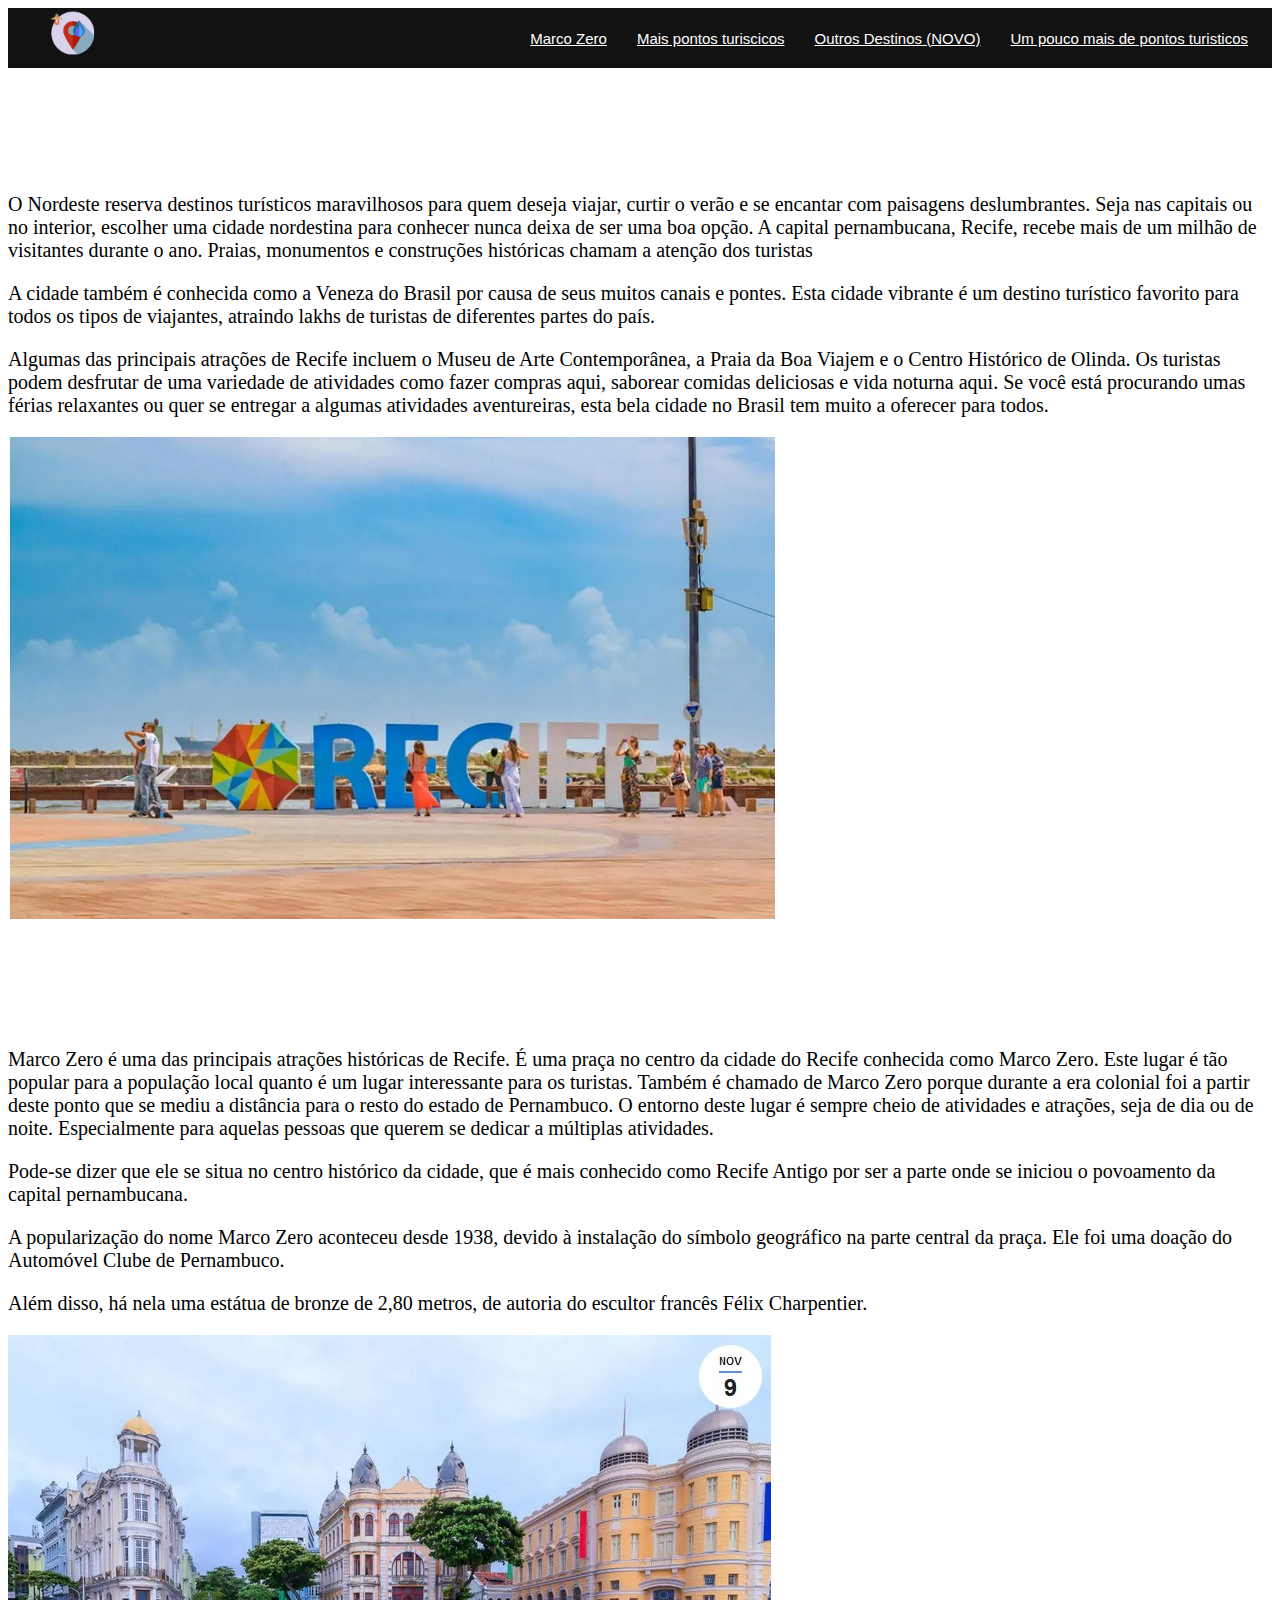
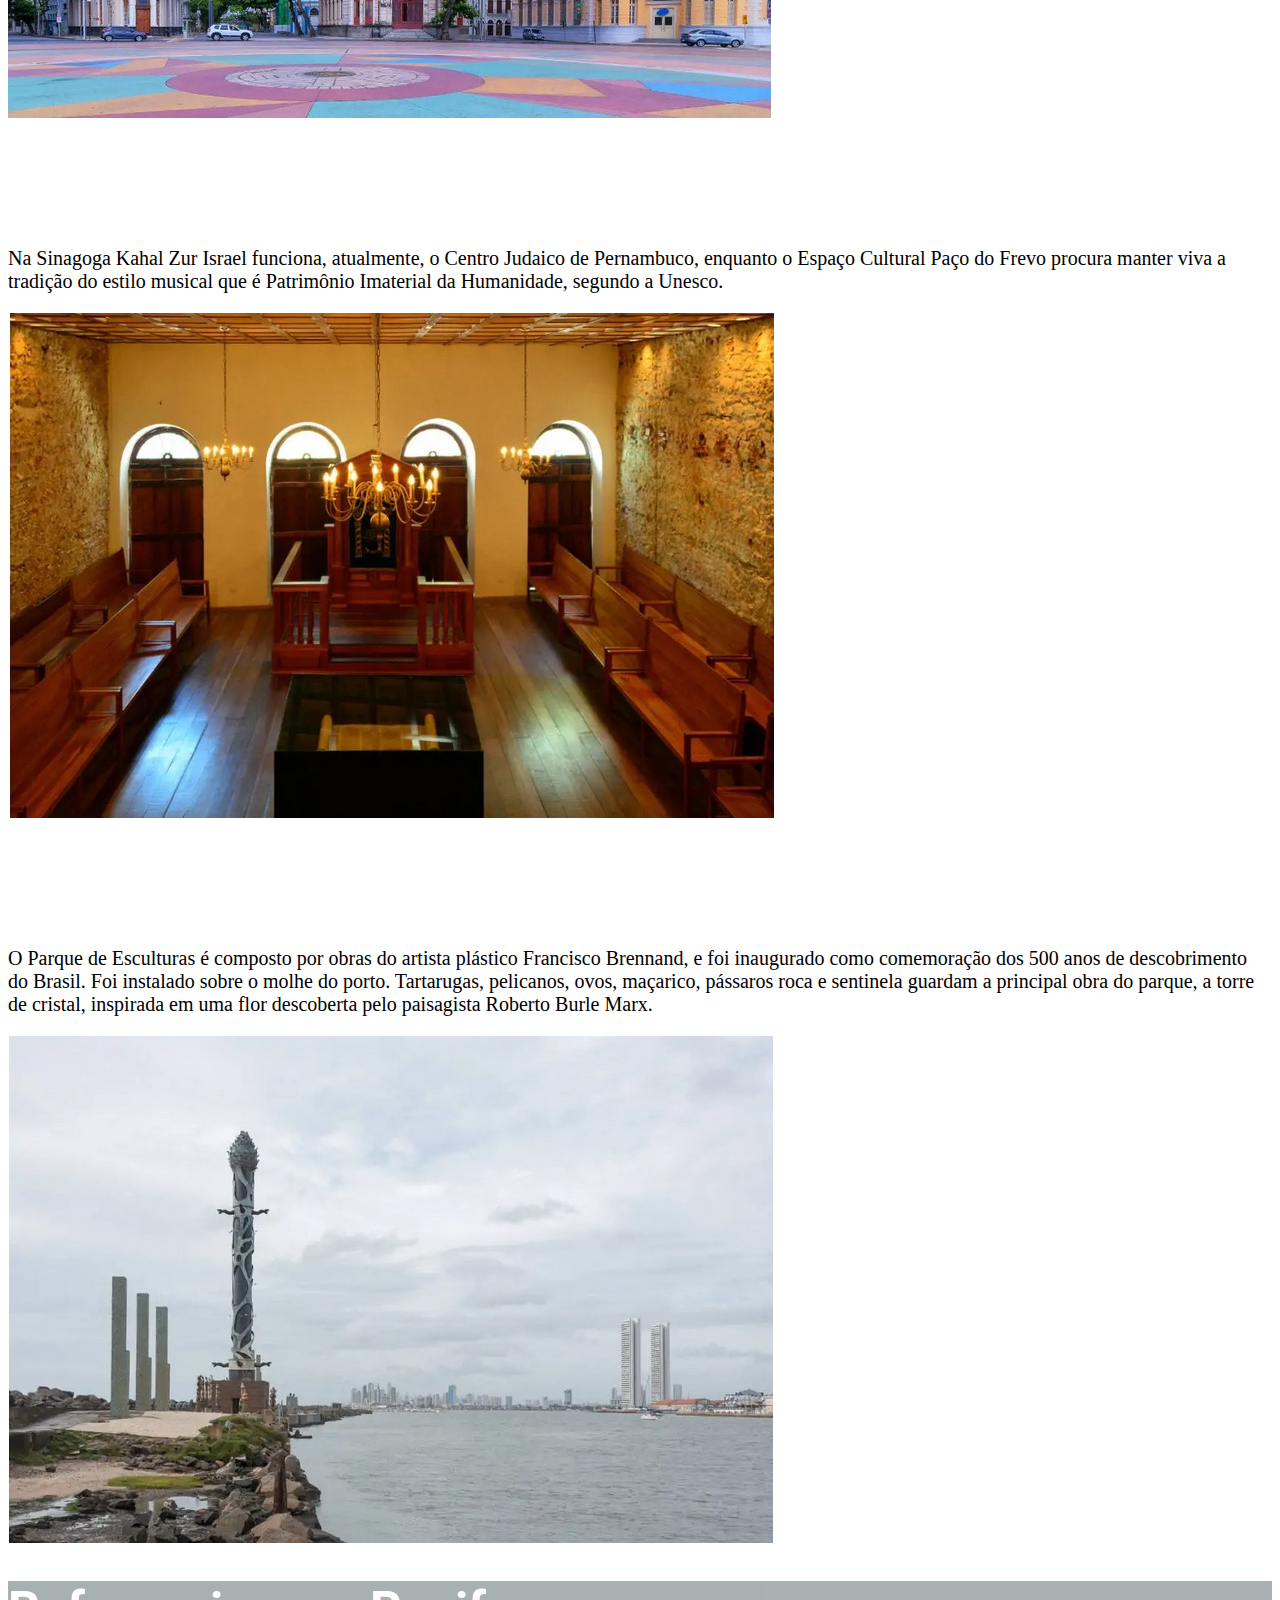
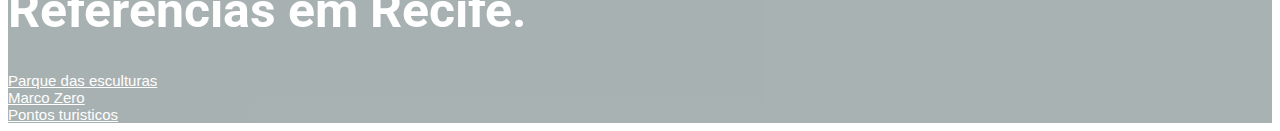
<file: index.html>
<!DOCTYPE html>
<html lang="pt-br">
<head>
    <meta charset="UTF-8">
    <meta name="viewport" content="width=device-width, initial-scale=1.0">
    <title>Recife e suas maravilhas.</title>
    <link rel="stylesheet" href="./styles.css"/>
</head>
<body>
    <header>
        <img
      src="./logo-te-achei.png"
      alt="logo-teAchei"
      style="width: 80px"
      id="logo"
    >
   
    <nav>
        
        <ul>
           <a href="https://av.siteseguro.ws/blog/marco-zero-em-recife-antigo/" ><li>Marco Zero</li></a>
           <a href="https://brazilspotlight.com/pontos-turisticos-de-recife/"><li>Mais pontos turiscicos</li></a> 
           <a href="./novapag.html">Outros Destinos (NOVO)</a>
           <a href="https://visit.recife.br/o-que-fazer/atracoes/monumentos-historicos/parque-das-esculturas-de-francisco-brennand"><li>Um pouco mais de pontos turisticos</li></a>
            
        </ul>
    </nav>
    </header>
    <div>
    <h1>Praias, turismo e tudo mais.</h1>
    <p>O Nordeste reserva destinos turísticos maravilhosos para quem deseja viajar, curtir o verão e se encantar com paisagens deslumbrantes. Seja nas capitais ou no interior, escolher uma cidade nordestina para conhecer nunca deixa de ser uma boa opção. A capital pernambucana, Recife, recebe mais de um milhão de visitantes durante o ano. Praias, monumentos e construções históricas chamam a atenção dos turistas</p>
    <p>A cidade também é conhecida como a Veneza do Brasil por causa de seus muitos canais e pontes. Esta cidade vibrante é um destino turístico favorito para todos os tipos de viajantes, atraindo lakhs de turistas de diferentes partes do país.</p>
    <p>Algumas das principais atrações de Recife incluem o Museu de Arte Contemporânea, a Praia da Boa Viajem e o Centro Histórico de Olinda. Os turistas podem desfrutar de uma variedade de atividades como fazer compras aqui, saborear comidas deliciosas e vida noturna aqui. Se você está procurando umas férias relaxantes ou quer se entregar a algumas atividades aventureiras, esta bela cidade no Brasil tem muito a oferecer para todos.</p>
    <img src="./recife-cartao.jpg"  alt="Turismo Recife"/>
    </div>
    <div>
        <h1>O Marco Zero.</h1>
        <p>Marco Zero é uma das principais atrações históricas de Recife. É uma praça no centro da cidade do Recife conhecida como Marco Zero. Este lugar é tão popular para a população local quanto é um lugar interessante para os turistas. Também é chamado de Marco Zero porque durante a era colonial foi a partir deste ponto que se mediu a distância para o resto do estado de Pernambuco. O entorno deste lugar é sempre cheio de atividades e atrações, seja de dia ou de noite. Especialmente para aquelas pessoas que querem se dedicar a múltiplas atividades.</p>
        <p>Pode-se dizer que ele se situa no centro histórico da cidade, que é mais conhecido como Recife Antigo por ser a parte onde se iniciou o povoamento da capital pernambucana.</p>
        <p>A popularização do nome Marco Zero aconteceu desde 1938, devido à instalação do símbolo geográfico na parte central da praça. Ele foi uma doação do Automóvel Clube de Pernambuco.</p>
        <p>Além disso, há nela uma estátua de bronze de 2,80 metros, de autoria do escultor francês Félix Charpentier.</p>
        <img src="./marco-zero-recife.jpg" alt="Marco Zero"/>
    </div>
    <div>
        <h1>Sinagoga Kahal Zur Israel.</h1>
        <p>Na Sinagoga Kahal Zur Israel funciona, atualmente, o Centro Judaico de Pernambuco, enquanto o Espaço Cultural Paço do Frevo procura manter viva a tradição do estilo musical que é Patrimônio Imaterial da Humanidade, segundo a Unesco.</p>
        <img src="./sinagora-kahal-zur-israel.jpg" alt="Sinagoga Kahal Zur Israel"/>
    </div>
    <div>
        <h1> Parque de Esculturas Francisco Brennand</h1>
        <p>O Parque de Esculturas é composto por obras do artista plástico Francisco Brennand, e foi inaugurado como comemoração dos 500 anos de descobrimento do Brasil. Foi instalado sobre o molhe do porto. Tartarugas, pelicanos, ovos, maçarico, pássaros roca e sentinela guardam a principal obra do parque, a torre de cristal, inspirada em uma flor descoberta pelo paisagista Roberto Burle Marx. </p>
        <img src="./parque-das-esculturas-de-francisco.jpg" alt="Parque das Esculturas de Francisco Brennand"/>
    </div>
    
    <footer>
        <div>
        <h1>Referencias em Recife.</h1>
        <a href="https://visit.recife.br/o-que-fazer/atracoes/monumentos-historicos/parque-das-esculturas-de-francisco-brennand" target="_blank" external><li>Parque das esculturas</li></a>
        <a href="https://av.siteseguro.ws/blog/marco-zero-em-recife-antigo/" target="_bank" external><li>Marco Zero</li></a>
        <a href="https://brazilspotlight.com/pontos-turisticos-de-recife/" target="_blank" external><li>Pontos turisticos</li></a>
        </div>
    </footer>
</body>
</html>
</file>
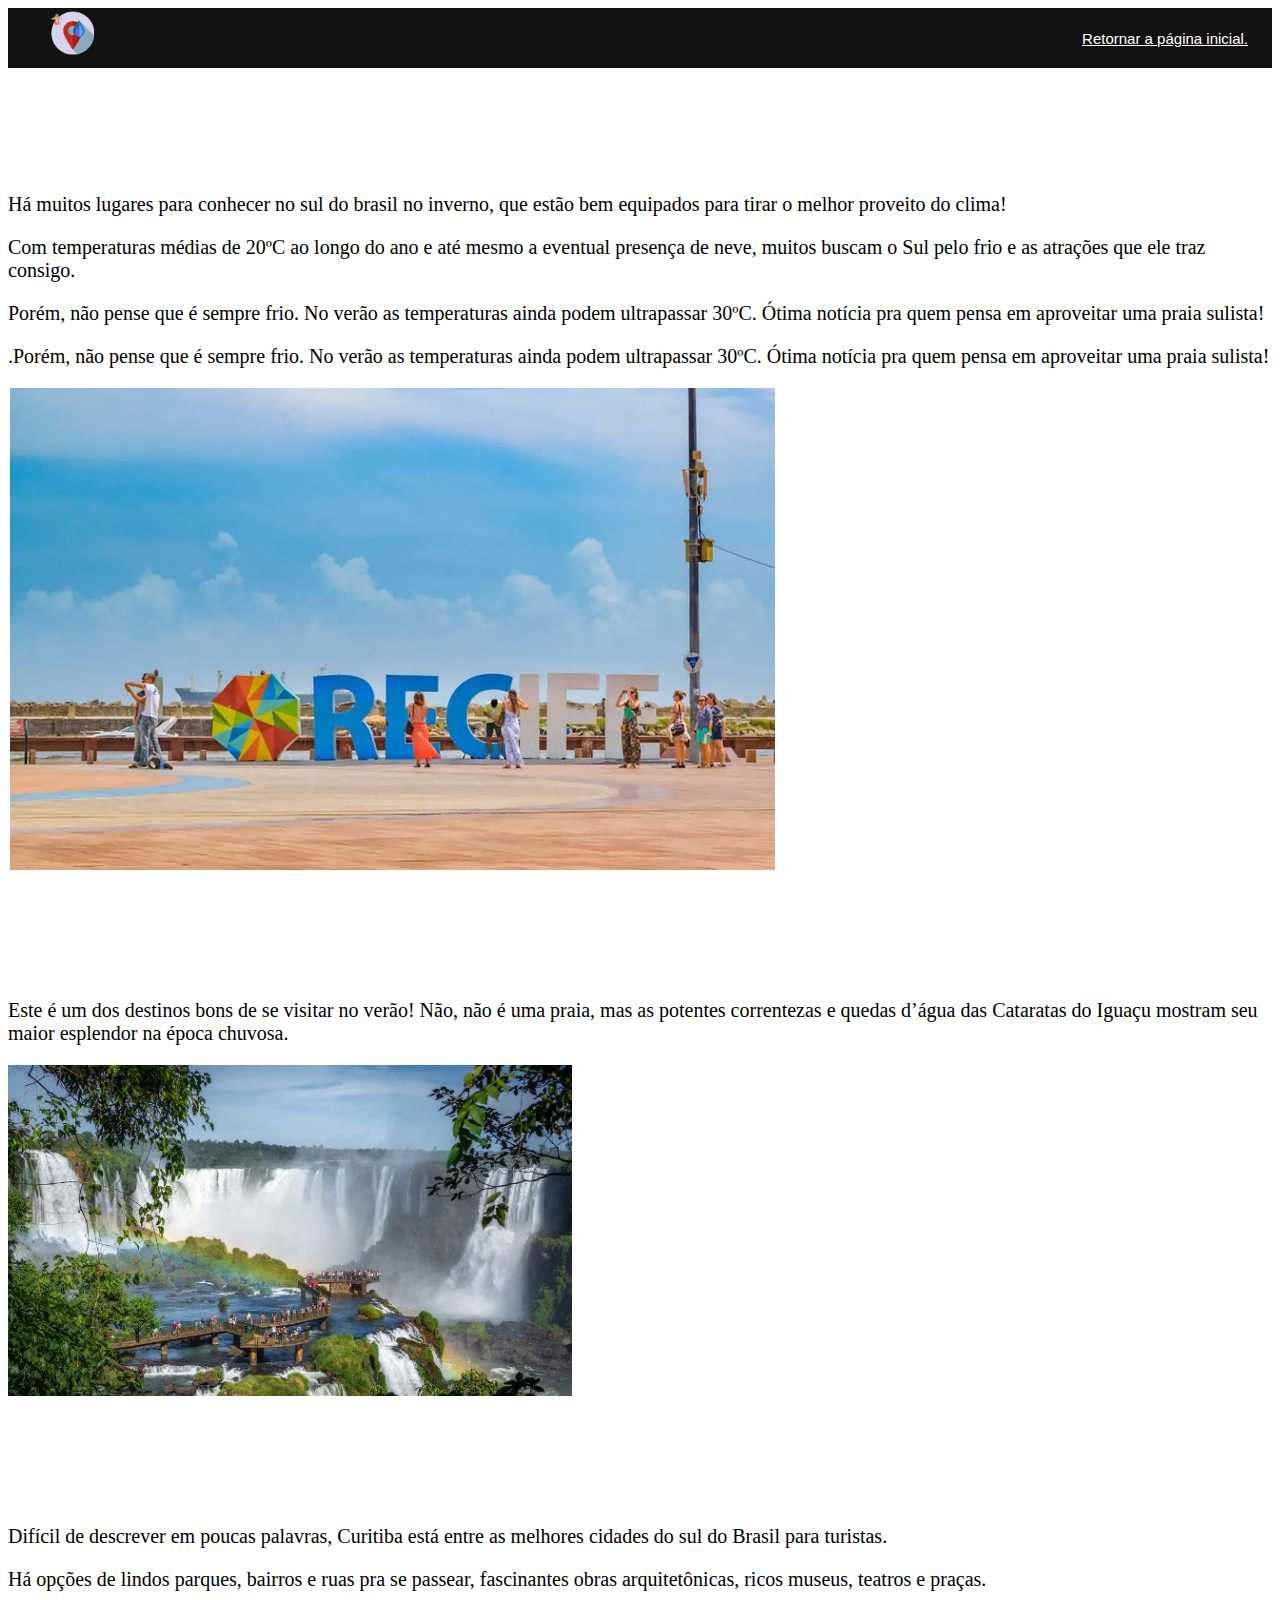
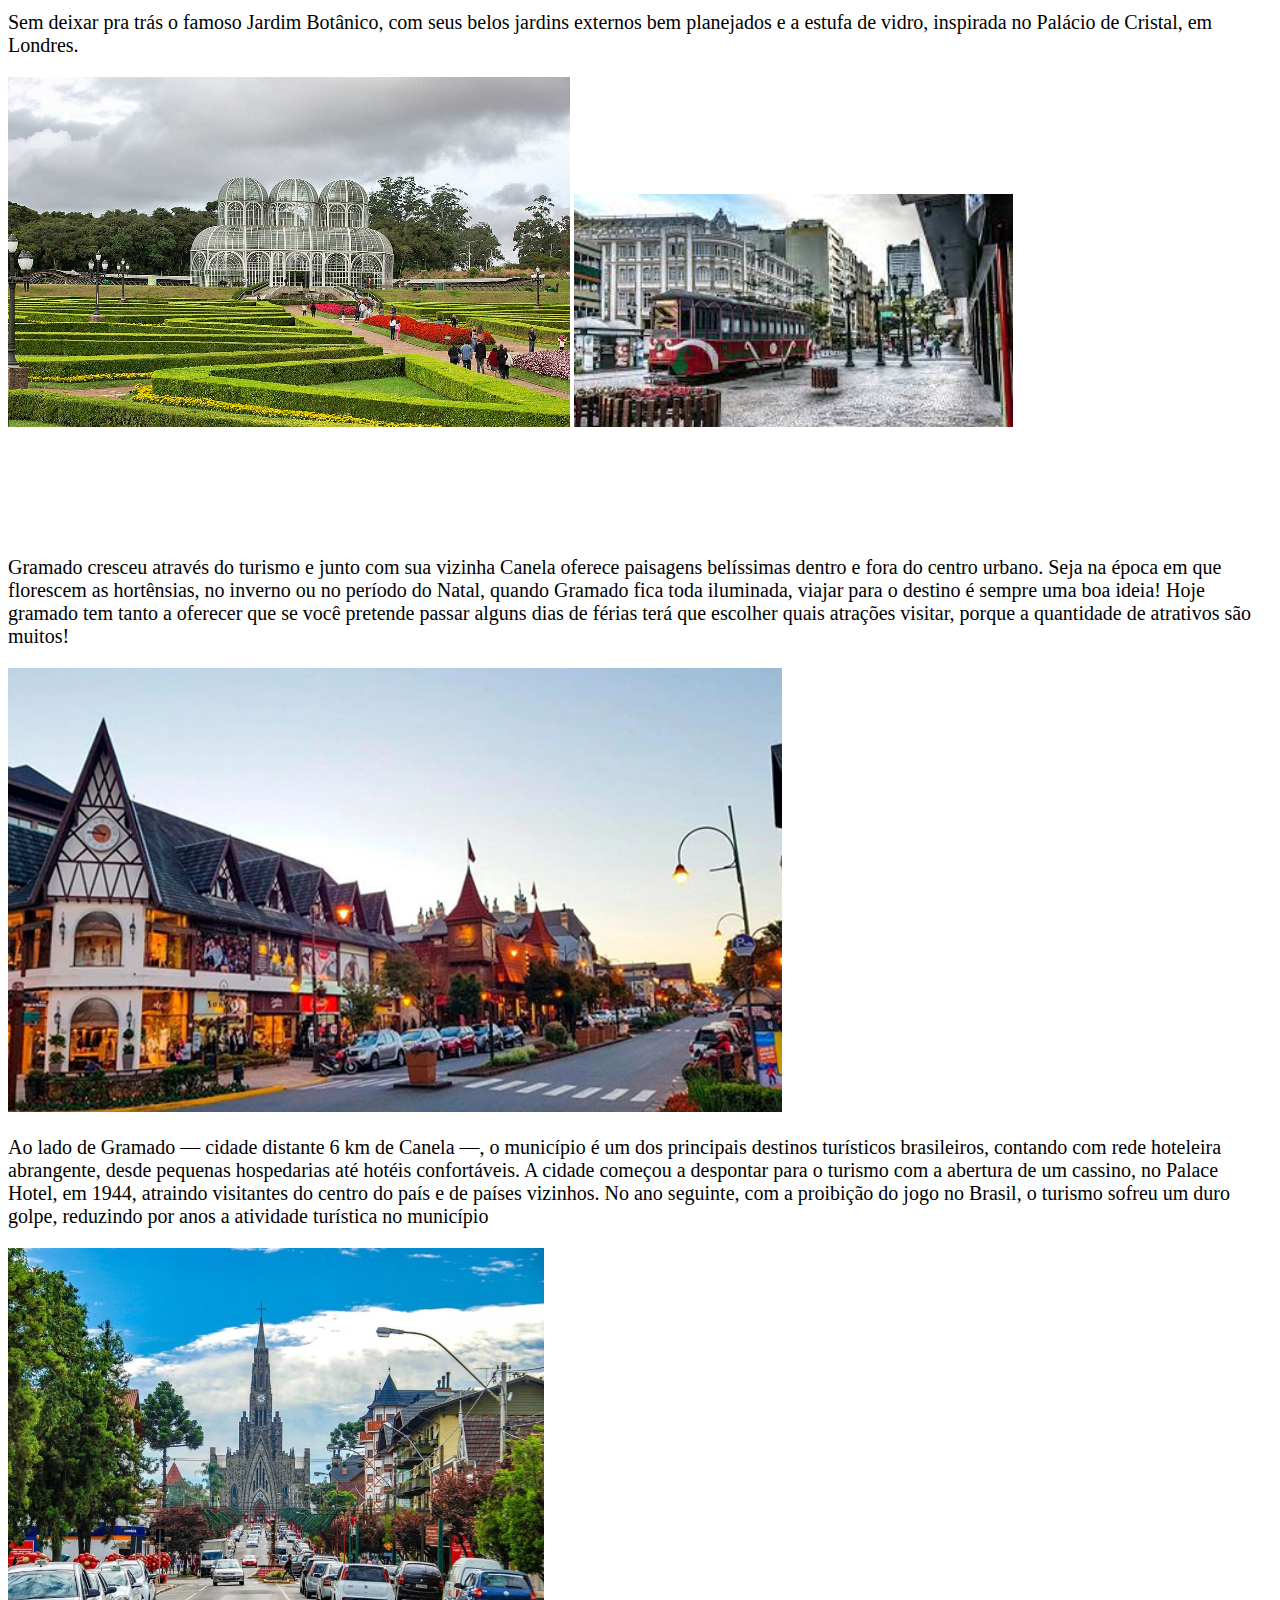
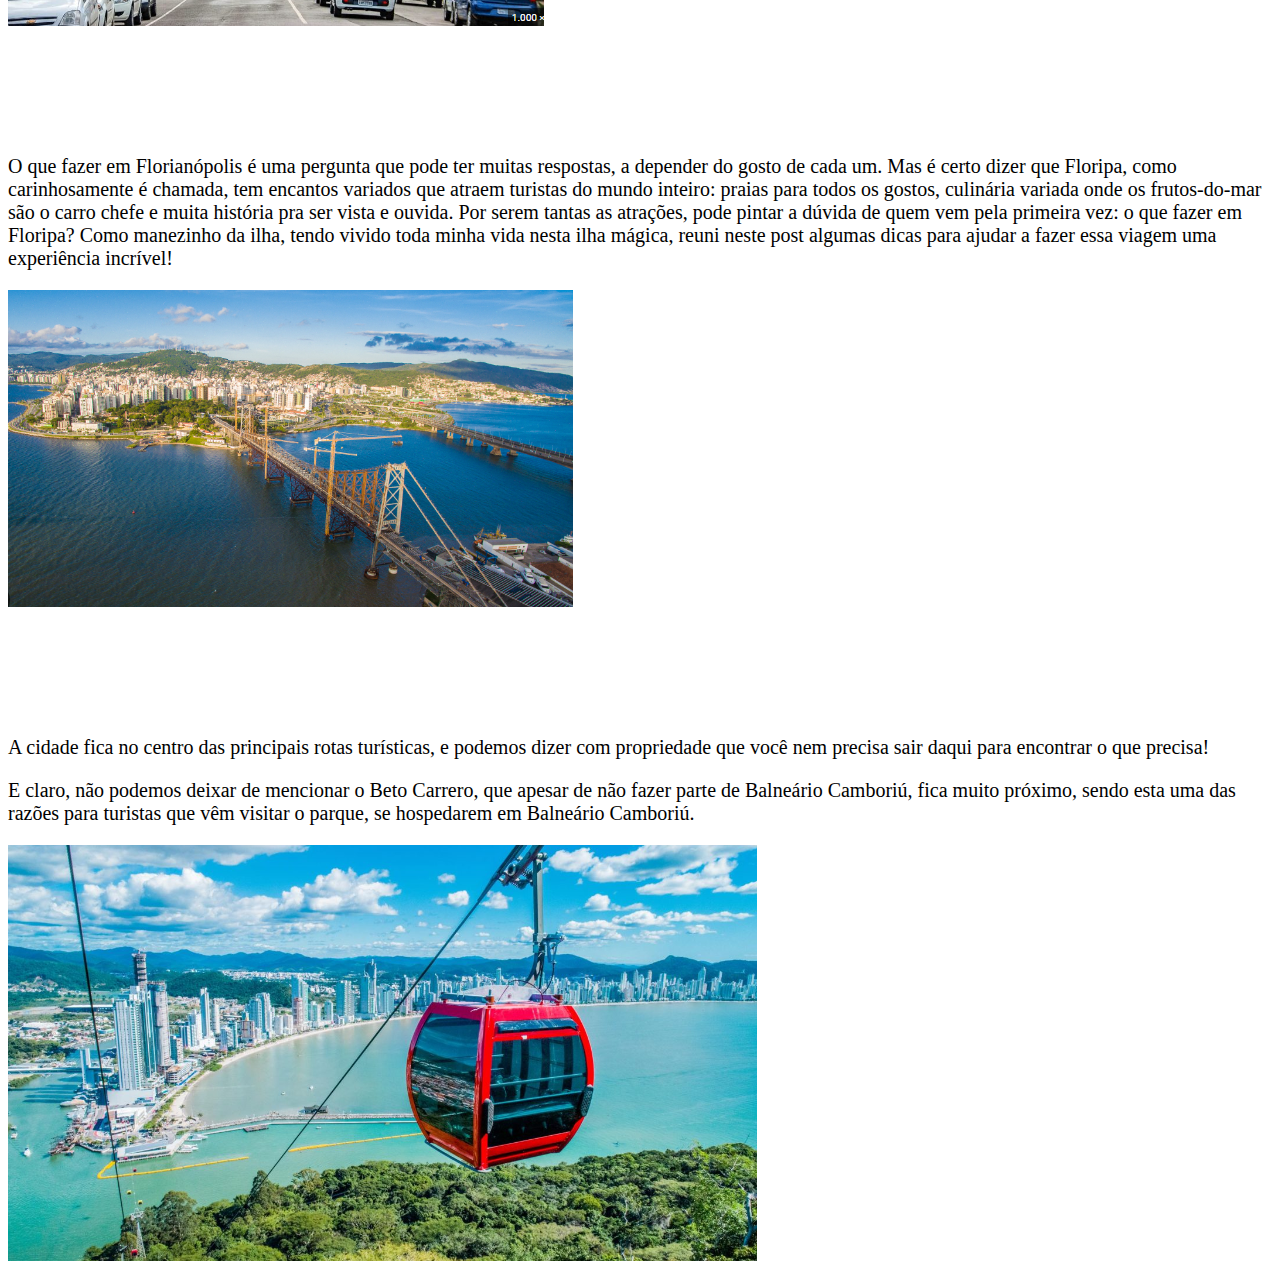
<file: novapag.html>
<!DOCTYPE html>
<html lang="en">
<head>
    <meta charset="UTF-8">
    <meta name="viewport" content="width=device-width, initial-scale=1.0">
    <title>Document</title>
    <link rel="stylesheet" href="./styles.css"/>
</head>
<body>
    <header>
        <img
        src="./logo-te-achei.png"
        alt="logo-teAchei"
        style="width: 80px"
        id="logo"
      >
    <nav>
        <ul>
            <a href="./index.html"><li>Retornar a página inicial.</li></a>
        </ul>
    </nav>
    </header> 
    <div>
        <h1>Sul do Brasil.</h1>
        <p>Há muitos lugares para conhecer no sul do brasil no inverno, que estão bem equipados para tirar o melhor proveito do clima!</p>
        <p>Com temperaturas médias de 20ºC ao longo do ano e até mesmo a eventual presença de neve, muitos buscam o Sul pelo frio e as atrações que ele traz consigo.</p>
        <p>Porém, não pense que é sempre frio. No verão as temperaturas ainda podem ultrapassar 30ºC. Ótima notícia pra quem pensa em aproveitar uma praia sulista!</p>
        <p>.Porém, não pense que é sempre frio. No verão as temperaturas ainda podem ultrapassar 30ºC. Ótima notícia pra quem pensa em aproveitar uma praia sulista!</p>
        <img src="./recife-cartao.jpg"  alt="Turismo Recife"/>
        </div>
        <div>
            <h1>Foz do Iguaçu</h1>
            <p>Este é um dos destinos bons de se visitar no verão! Não, não é uma praia, mas as potentes correntezas e quedas d’água das Cataratas do Iguaçu mostram seu maior esplendor na época chuvosa.</p>
            <img src="./cataratasdoiguacu.PNG" alt="Turismo Foz do Iguaçu"/>
        </div>
        <div>
            <h1>Curiba</h1>
            <p>Difícil de descrever em poucas palavras, Curitiba está entre as melhores cidades do sul do Brasil para turistas.</p>
            <p>Há opções de lindos parques, bairros e ruas pra se passear, fascinantes obras arquitetônicas, ricos museus, teatros e praças.</p>
            <p>Sem deixar pra trás o famoso Jardim Botânico, com seus belos jardins externos bem planejados e a estufa de vidro, inspirada no Palácio de Cristal, em Londres.</p>
            <img src="./jardimbotanico.PNG" alt="Turismo na Capital Paranaense - Curitiba."/>
            <img src="./turismocuritiba.PNG" alt="Turismo na Capital Paranaense - Curitiba."/>
        </div>
        <div>
            <h1>Gramado e Canela</h1>
            <p>Gramado cresceu através do turismo e junto com sua vizinha Canela oferece paisagens belíssimas dentro e fora do centro urbano. Seja na época em que florescem as hortênsias, no inverno ou no período do Natal, quando Gramado fica toda iluminada, viajar para o destino é sempre uma boa ideia! Hoje gramado tem tanto a oferecer que se você pretende passar alguns dias de férias terá que escolher quais atrações visitar, porque a quantidade de atrativos são muitos!</p>
            <img src="./gramado.PNG" alt="Gramado - Rio Grande do Sul"/>
            <p>Ao lado de Gramado — cidade distante 6 km de Canela —, o município é um dos principais destinos turísticos brasileiros, contando com rede hoteleira abrangente, desde pequenas hospedarias até hotéis confortáveis. A cidade começou a despontar para o turismo com a abertura de um cassino, no Palace Hotel, em 1944, atraindo visitantes do centro do país e de países vizinhos. No ano seguinte, com a proibição do jogo no Brasil, o turismo sofreu um duro golpe, reduzindo por anos a atividade turística no município</p>
            <img src="./canela.PNG" alt="Canela - Rio Grande do Sul"/>

        </div>
        <div>
            <h1>Florianopolis</h1>
            <p>O que fazer em Florianópolis é uma pergunta que pode ter muitas respostas, a depender do gosto de cada um. Mas é certo dizer que Floripa, como carinhosamente é chamada, tem encantos variados que atraem turistas do mundo inteiro: praias para todos os gostos, culinária variada onde os frutos-do-mar são o carro chefe e muita história pra ser vista e ouvida. Por serem tantas as atrações, pode pintar a dúvida de quem vem pela primeira vez: o que fazer em Floripa? Como manezinho da ilha, tendo vivido toda minha vida nesta ilha mágica, reuni neste post algumas dicas para ajudar a fazer essa viagem uma experiência incrível! </p>
            <img src="./floripa.PNG" alt="Florianópolis - Cidade ilha."/>
        </div>
        <div>
            <h1>Baneareo Camburiu</h1>
            <p>A cidade fica no centro das principais rotas turísticas, e podemos dizer com propriedade que você nem precisa sair daqui para encontrar o que precisa!</p>
            <p>E claro, não podemos deixar de mencionar o Beto Carrero, que apesar de não fazer parte de Balneário Camboriú, fica muito próximo, sendo esta uma das razões para turistas que vêm visitar o parque, se hospedarem em Balneário Camboriú.</p>
            <img src="./balneareocamburiu.PNG" alt="Cidade das Torres mais altas do Sul do Brasil."/>
        </div>
        
</body>
</html>
</file>
<file: styles.css>
@import url('https://fonts.googleapis.com/css2?family=Roboto:wght@400;700&display=swap');

:root{
  font-size: 62.5%;
  --nav-bg-color: #121212;
  --nav-text-color: white;
  --button-bg-color: #0052CE;
  --button-text-color: white;

}

body {
    font-size: 1.6rem;
    font-family: 'Roboto', sans-serif;
  }

  header{
    display: flex;
    justify-content: space-between;
    align-items: center;

    background-color: var(--nav-bg-color);
    color: var(--nav-bg-color);
    height: 6rem;

    padding: 0 2.4rem;
  }

  ul{
    display: flex;
    list-style: none;
    gap: 3rem;
  }

  title{
    font-family: sans-serif;
    font-size: 20px;
  }
  
  h1 {
    color: white;
    text-align: justify;
    font-size: 50px;
  }
    
  p {
    font-family: verdana;
    font-size: 20px;
  }
  footer {
    background-color: rgb(111, 126, 126);
    opacity: 0.6;
    color: white;
  }
  a{
    font-size: 15px;
    font-family: sans-serif;
    
    color: white;
  }

   img {
    align-self: start;
  }
</file>
